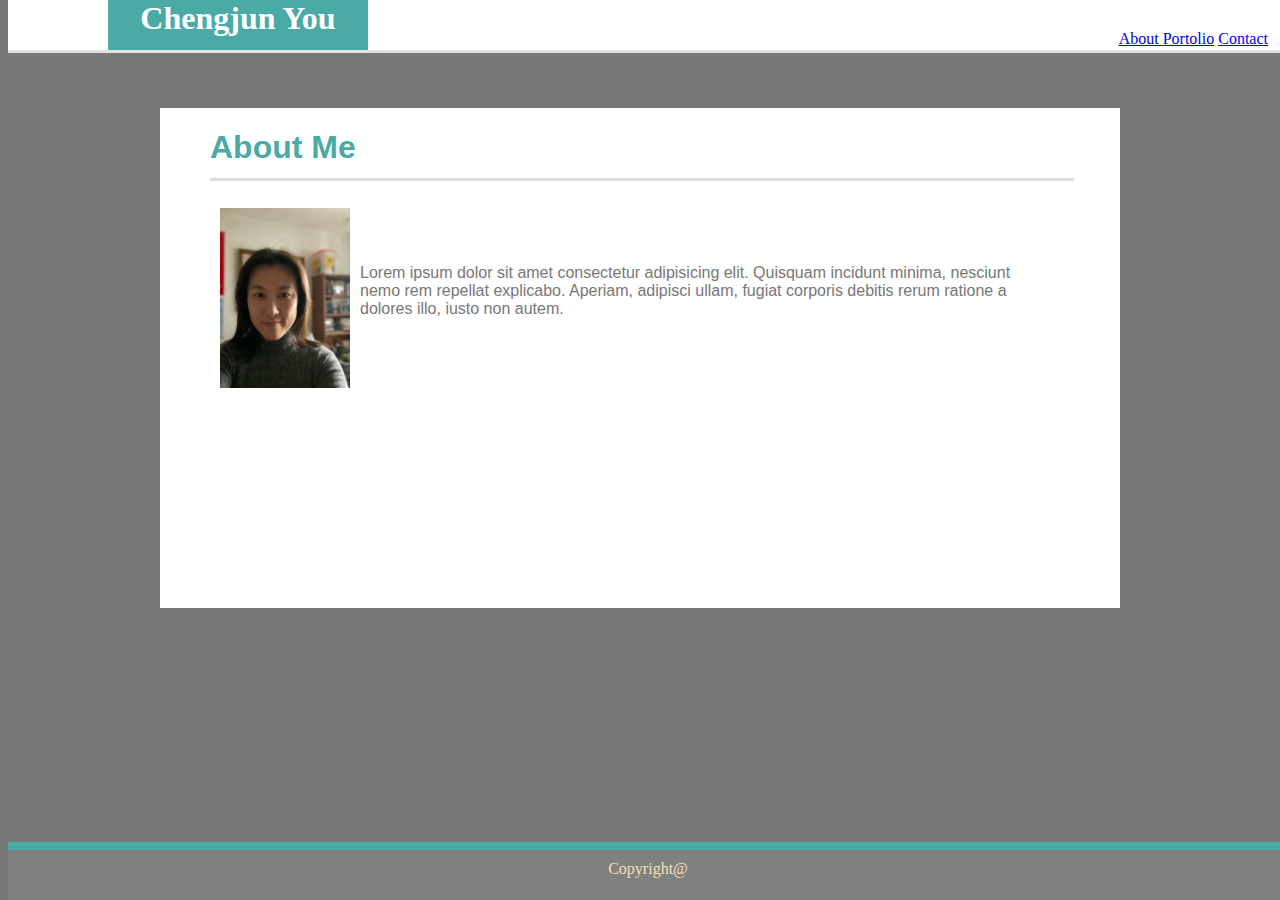
<file: unit1/index.html>
<!DOCTYPE html>
<html lang="en">
 

 <head >
    <meta charset="UTF-8">
    <meta name="viewport" content="width=device-width, initial-scale=1.0">
    <meta http-equiv="X-UA-Compatible" content="ie=edge">
    <title>Portfolio_Inde</title>
    <link rel="stylesheet" href="assets/css/style.css">
</head>

<body class="body">
    
       <div class="head">
         
            <div class="name">
                Chengjun You
            </div>
         
            <nav class="nav" >
                <a href="/index.html/" >About </a> 
                <a href="/portolio.html/">Portolio</a>
                <a href="/contact.html/">Contact</a> 
            </nav>
        </div>

      


        <div class="div">
        
                <div class="about">                  
                <h1> 
                    About Me
                </h1> 
                </div>

            <div class= "float">
                    <div class="img">
                        <img class="img" src="assets/images/IMG-0142.jpg" alt="picture">
                    </div>
                    
                    <p class="p">
                    Lorem ipsum dolor sit amet consectetur adipisicing elit. Quisquam incidunt minima, nesciunt nemo rem repellat explicabo. Aperiam, adipisci ullam, fugiat corporis debitis rerum ratione a dolores illo, iusto non autem.
                    </p>
            </div>
         </div>

    <div  class="footer">
            <footer>
                <div class="copyright">
                Copyright@
                </div>      

            </footer>
    </div>
</body>

</html>
</file>
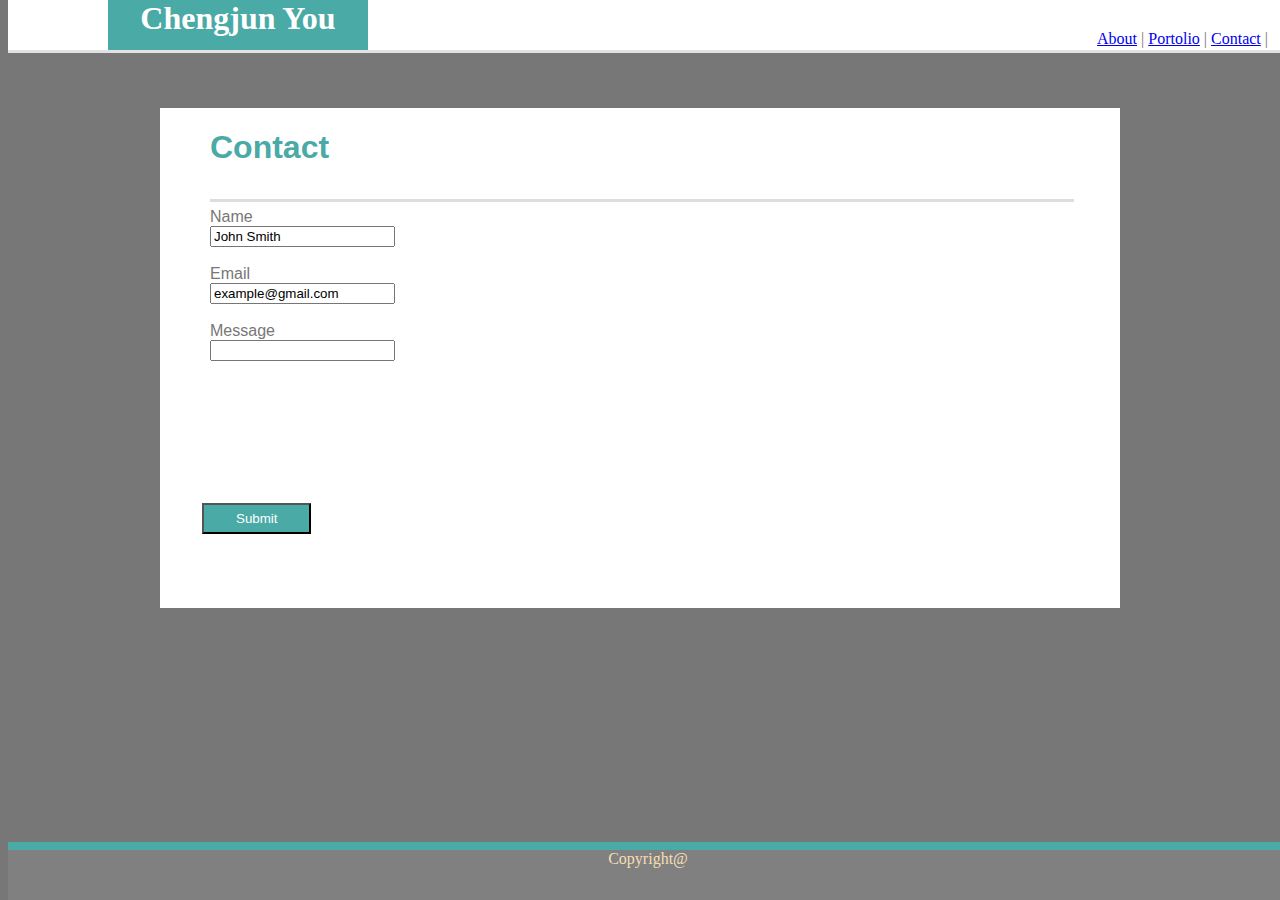
<file: unit1/contact.html>
<!DOCTYPE html>
<html lang="en">
<link rel="stylesheet" href="assets/css/style.css">
<head >
    <meta charset="UTF-8">
    <meta name="viewport" content="width=device-width, initial-scale=1.0">
    <meta http-equiv="X-UA-Compatible" content="ie=edge">
    <title>Portfolio_Contact</title>

    
</head>

    
        <body class="body">
            <div class="head">
                <div class="name">
                      Chengjun You
                </div>
               
                <nav class="nav">
                  <a href="/index.html/">About</a> |
                  <a href="/portolio.html/">Portolio</a> |
                  <a href="/contact/">Contact</a> |
               </nav>
            </div>

            <div class="div">      
                 <h1 class="about">
                     Contact
                 </h1> 
            <section>
                <form class="form">
                Name<br>
                <input type="text" name="Name" value="John Smith" color:#dddd>
                <br><br>
                Email<br>
                <input type="text" name="Email" value="example@gmail.com">
                <br><br>

                <form class="message">
                    Message<br>
                    <input type="text" name="Message" value=" ">
                    <br><br>
                </form>


                </form>
                

                <div class="Submit">
                    <input type="submit" value="Submit">
                </div>
            </section>
                
            </div>  

            <footer class="footer">
                Copyright@
            </footer>
  
</body>

</html>
</file>
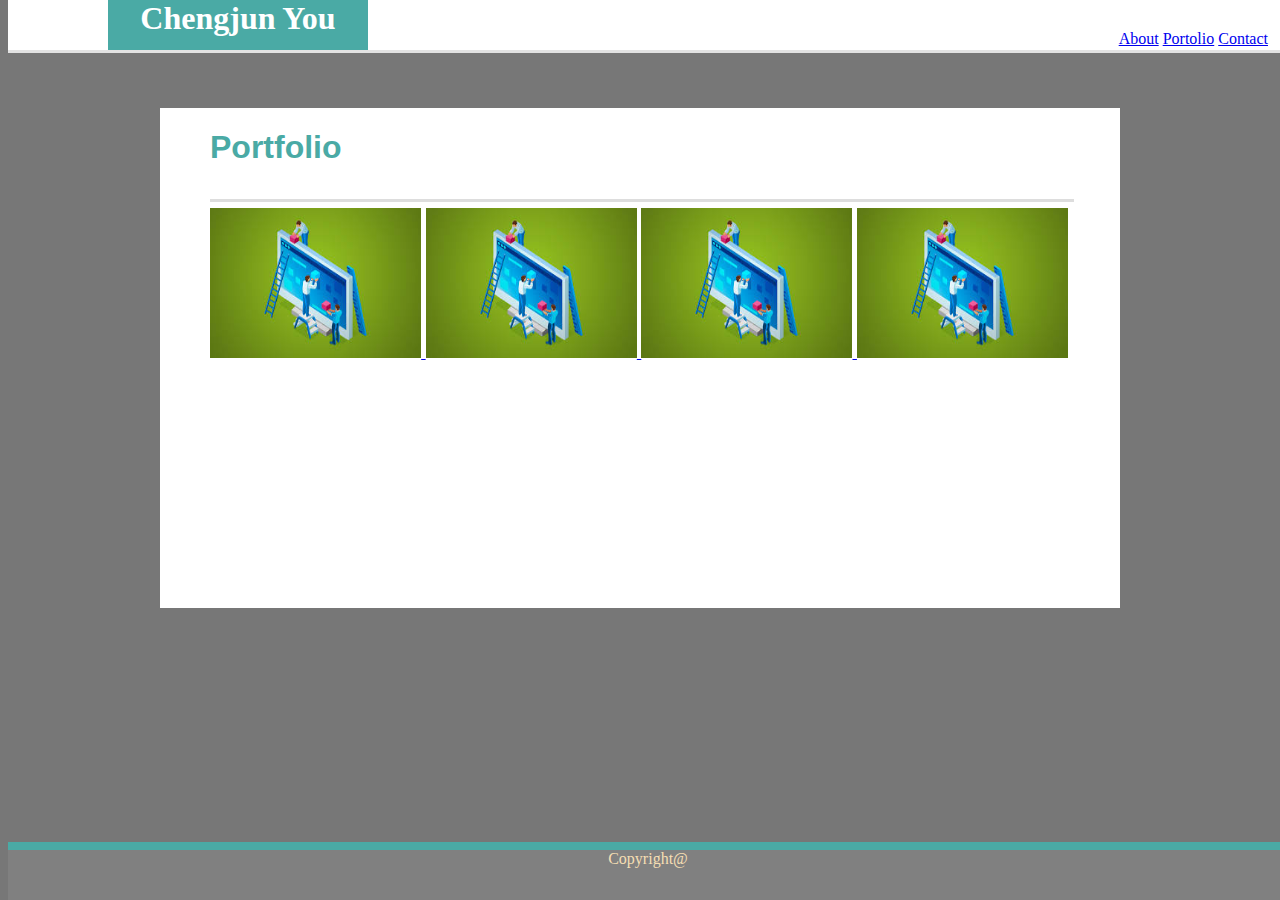
<file: unit1/portfolio.html>
<!DOCTYPE html>
<html lang="en">
<link rel="stylesheet" href="assets/css/style.css">
<head class="head">
    <meta charset="UTF-8">
    <meta name="viewport" content="width=device-width, initial-scale=1.0">
    <meta http-equiv="X-UA-Compatible" content="ie=edge">
    <title>Portfolio_gallery</title>
</head>

<body class="body">

    <div class="head">
        <div class="name">
              Chengjun You
        </div>
       
        <nav class="nav">
          <a href="/index.html/">About</a> 
          <a href="/portolio.html/">Portolio</a> 
          <a href="/contact/.html">Contact</a> 
       </nav>
    </div>

    <div class="div">
        <h1 class="about">
             Portfolio
        </h1>
   
        <div class="pic">
            <a href="default.asp">
            <img src="assets/images/images_portfolio.jpeg" alt="HTML tutorial" style="width:211.2px;height:150px;border:0;">
            </a>
            <a href="default.asp">
            <img src="assets/images/images_portfolio.jpeg" alt="HTML tutorial" style="width:211.2px;height:150px;border:0;">
            </a>
            <a href="default.asp">
            <img src="assets/images/images_portfolio.jpeg" alt="HTML tutorial" style="width:211.2px;height:150px;border:0;">
            </a>
            <a href="default.asp">
            <img src="assets/images/images_portfolio.jpeg" alt="HTML tutorial" style="width:211.2px;height:150px;border:0;">
            </a>
        </div>
    </div>

    <footer class="footer">
        Copyright@
    </footer>
</body>

</html>
</file>
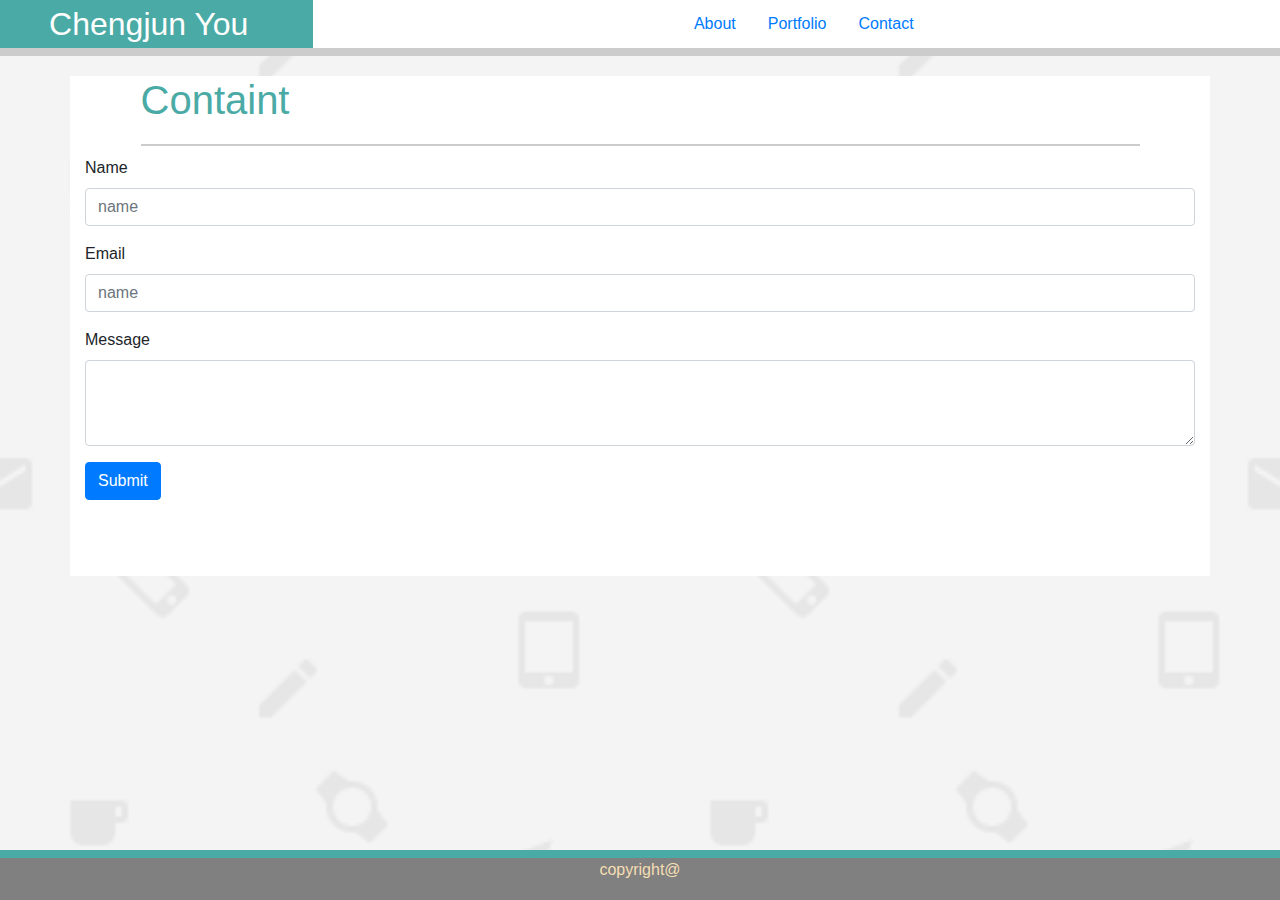
<file: unit2/contact.html>
<!DOCTYPE html>
<html lang="en">
<link rel="stylesheet" href="assets/css/style.css">
<head >
    <meta charset="UTF-8">
    <meta name="viewport" content="width=device-width, initial-scale=1.0">
    <meta http-equiv="X-UA-Compatible" content="ie=edge">
    <title>Portfolio_Contact</title>   
    
    <link href="assets/css/style.css" rel="stylesheet">
    <link rel="stylesheet" href="https://stackpath.bootstrapcdn.com/bootstrap/4.4.1/css/bootstrap.min.css" integrity="sha384-Vkoo8x4CGsO3+Hhxv8T/Q5PaXtkKtu6ug5TOeNV6gBiFeWPGFN9MuhOf23Q9Ifjh" crossorigin="anonymous">
</head>


<body>
    <div class="row head" >
        <div class=" col-sm-3  name">
           Chengjun You
        </div>

        <div class="col-sm-9 nav1 ">
            <ul class="nav d-flex justify-content-center " >
                <li class="nav-item">
                  <a class="nav-link " href="#">About</a>
                </li>
                <li class="nav-item">
                  <a class="nav-link "  href="#">Portfolio</a>
                </li>
                <li class="nav-item">
                  <a class="nav-link " href="#">Contact</a>
                </li>                  
            </ul>
        </div>
    </div>

    <div class="container contain">
        <div >
           <div class=" about d-flex" >
              <h1 >Containt</h1>
           </div>


                <form>
                    <div class="form-group">
                      <label for="exampleFormControlInput1">Name</label>
                      <input type="text" class="form-control" id="exampleFormControlInput1" placeholder="name">
                    </div>
                    <div class="form-group">
                        <label for="exampleFormControlInput1">Email</label>
                        <input type="email" class="form-control" id="exampleFormControlInput1" placeholder="name">
                      </div>


                  
                   
                    <div class="form-group">
                      <label for="exampleFormControlTextarea1">Message</label>
                      <textarea class="form-control" id="exampleFormControlTextarea1" rows="3"></textarea>
                    </div>
                  
            

                <button type="button" class="btn btn-primary" data-toggle="button" aria-pressed="false" autocomplete="off">
                   Submit
                  </button>

                </form>
        </section>

          
    </div>



<div class = "ThiRow" >
            <p >
                copyright@
            </p>
</div>

</body>








    
      
  


</html>
</file>
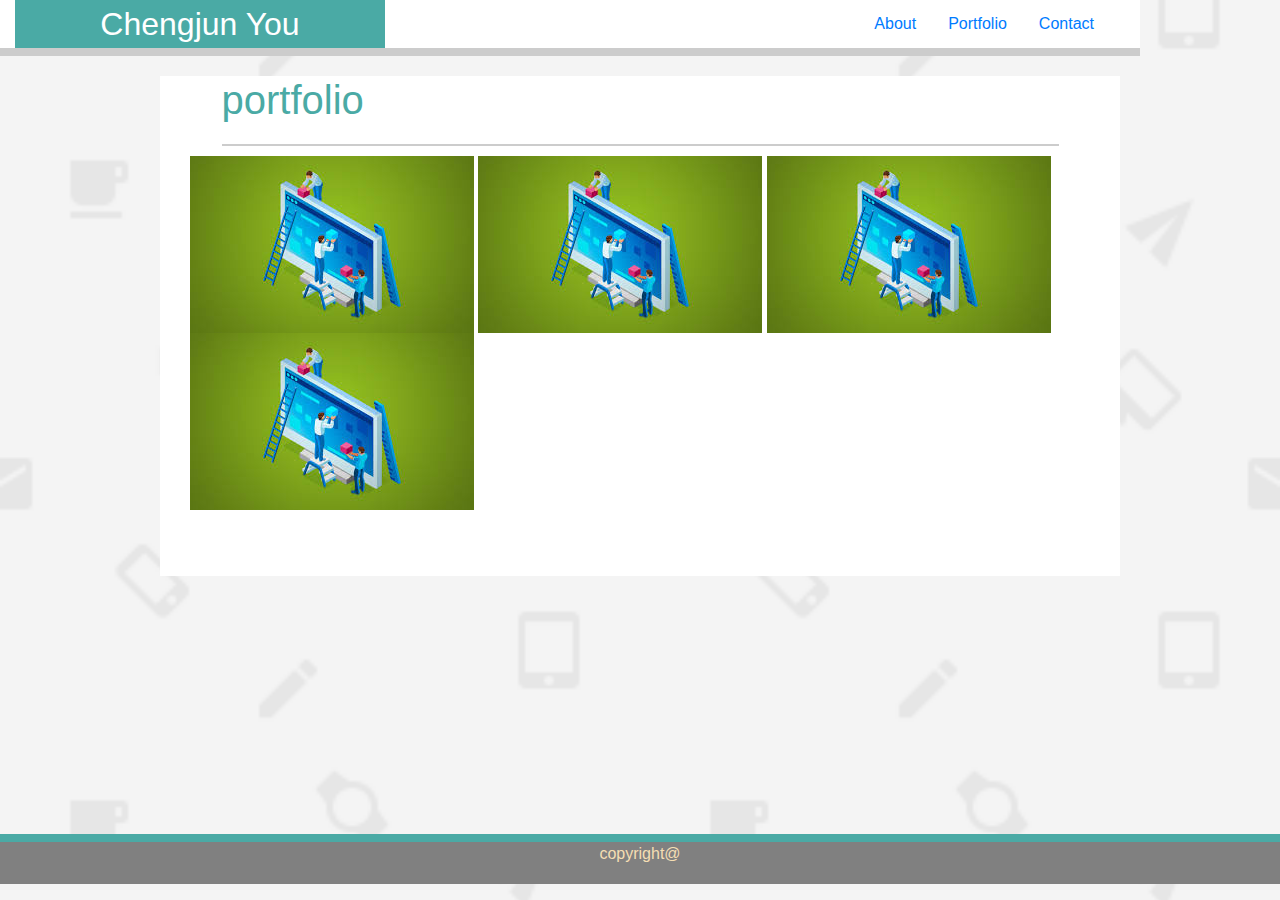
<file: unit2/portfolio.html>
<!DOCTYPE html>
<html lang="en">
<link rel="stylesheet" href="assets/css/style.css">
<head class="head">
    <meta charset="UTF-8">
    <meta name="viewport" content="width=device-width, initial-scale=1.0">
    <meta http-equiv="X-UA-Compatible" content="ie=edge">
    <title>Portfolio_gallery</title>
   
    <link rel="stylesheet" href="https://stackpath.bootstrapcdn.com/bootstrap/4.4.1/css/bootstrap.min.css" integrity="sha384-Vkoo8x4CGsO3+Hhxv8T/Q5PaXtkKtu6ug5TOeNV6gBiFeWPGFN9MuhOf23Q9Ifjh" crossorigin="anonymous">

    <link href="assets/css/style.css" rel="stylesheet">
</head>

<body>
    <div class="row container head" >
        <div class="col-sm-4  name">
            Chengjun You
        </div>

        <div class="col-sm-8 nav1 ">
           

            <ul class="nav justify-content-end " >
                <li class="nav-item">
                  <a class="nav-link active" href="#">About</a>
                </li>
                <li class="nav-item">
                  <a class="nav-link active"  href="#">Portfolio</a>
                </li>
                <li class="nav-item">
                  <a class="nav-link active" href="#">Contact</a>
                </li>                  
            </ul>
        </div>
    </div>    

    <div class=" container contain  ">
      
            <h1  class="about">
                portfolio
            </h1>
            <div class=" container col-sm-12 img" >

              <img src="assets/images/images_portfolio.jpeg" alt="" class= "img .img-*">

              <img src="assets/images/images_portfolio.jpeg" alt="" class= "img .img-*">

              <img src="assets/images/images_portfolio.jpeg" alt=""class= "img .img-*">

              <img src="assets/images/images_portfolio.jpeg" alt=""class= "img .img-*">
            </div>
        
        </div>
          
   
      </div>

    <div class="footer" >
        <p class = "ThiRow">
            copyright@
        </p>
    </div>

</body>

</html>
</file>
<file: unit1/assets/css/style.css>
.body {                  
        background-color: #777777;
        background-repeat: repeat;
        background-size: cover;
        background-position: center;
        height: 500px; 
        }
  
  .head {
        position:fixed;
        top:0px;
        width:100%;
        color: #777777;
        background-color: #ffffff;
        height: 50px;
        border-bottom: 3px  solid #dddd;
        }

   .name {
        font-family: Georgia, Times New Roman, Times, serif;
        height: 50px;
        width: 260px;
        position:absolute;
        text-align:center;
        left:100px;
        top:0px;
        background-color: #4aaaa5;
        color: white;
        font-size: 200%;
        font-weight: bold;
        vertical-align: middle;
        } 

   .nav {
        position: absolute;
        top:30px;  
        right:20px;
        color :#777777;   
        float:right;
        }
    
    .div {
          position: relative;
          width:960px;
          height:500px;
          background-color: #ffffff;
          top:100px;
          margin:0 auto;
          font-family:Arial, Helvetica Neue, Helvetica, sans-serif;
          }

    .about {
          height:70px;
          width:90%;
          border-bottom:3px solid #dddddd;
          color: #4aaaa5;
          text-align: left;
          left:50px;
          position: absolute;
          }

    .float {
          float:left;
           }
  
    .img {
          position:absolute;
          top:50px;
          left:30px;
          width:130px; 
          height: 180px;
          }
    .p {   
          position: absolute;
          width:70%;                 
          left:200px;
          top:140px;
          color:#777777;
           }

    .footer {
          position: fixed;
          border-top: 8px solid #4aaaa5;
          color:wheat;
          background-color: grey;
          width:100%;
          height:50px;
          text-align: center;
          vertical-align: middle ;
          bottom:0px;
          }
    
    .form {
          position:absolute;
          width:100%;
          left:50px;
          top:100px;
          color:#777777;
          }

    input[type=submit]{
          background-color: #4aaaa5;       
          color: white;
          padding: 6px 32px;     
          margin: 14px 12px;
          cursor: pointer;
          position : absolute;
          bottom : 60px;
          left:30px;}
      
    .message{
          position:absolute;
          width:100%;
          left:50px;
          top:100px;
          color:#777777;
          height: 60px;        
        }

    input [type=message]{
          height="150";
          }
   
    .pic{
          padding-top: 100px;
          padding-left: 50px;
          float: left;
        }
    
    .copyright {
         padding-top: 10px;
        }
</file>
<file: unit2/assets/css/style.css>
body {
    position: relative;
    padding: 0;
    margin: 0;
    background-image: url(../images/email-pattern.png);
    background-repeat: repeat;
    background-size: cover;
    background-position: center;
       }
 /* 
.p{
  color : #777777;
}*/

.head{
  border-bottom: 8px solid #cccccc ;
  background-color: #ffffff;
  margin: 0%;
}

.name{
  color:#ffffff;
  background-color: #4aaaa5;
  padding:0;
  margin:0 auto;
  text-align: center;
  font-size: 2rem;

  }

  .nav1{
    text-align: center;
    margin:auto;
    color: #ccc;
  }

.contain{
  background-color: #ffffff;
  width:960px;
  margin:20px auto ;
  height:500px;
  
}

.ThiRow{
  position: fixed;
  border-top: 8px solid #4aaaa5;
  color:wheat;
  background-color: grey;
  width:100%;
  height:50px;
  text-align: center;
  vertical-align: bottom ;
  bottom:0px;
  font-display: center;
  left: 0px;
  }

/* .SecRow {
  position: absolute;
  background-color: #ffffff;
  /* margin: auto 20px ; */


 .pic { 
   width:20%;
   float:left;
   padding-left: 50px;
   padding-top:20px;
   padding-right:10px;
}

.lorem {
  
  padding: 10px;
}


.about{   
  border-bottom: 2px solid #ccc;
  color: #4aaaa5;
  width: 90%;
  height:70px;
  margin: 10px auto;
  
}
.form1{
  margin:10rem;
}

.card1{
  margin: 0,auto;
  width: 80%;
  float
}
</file>
